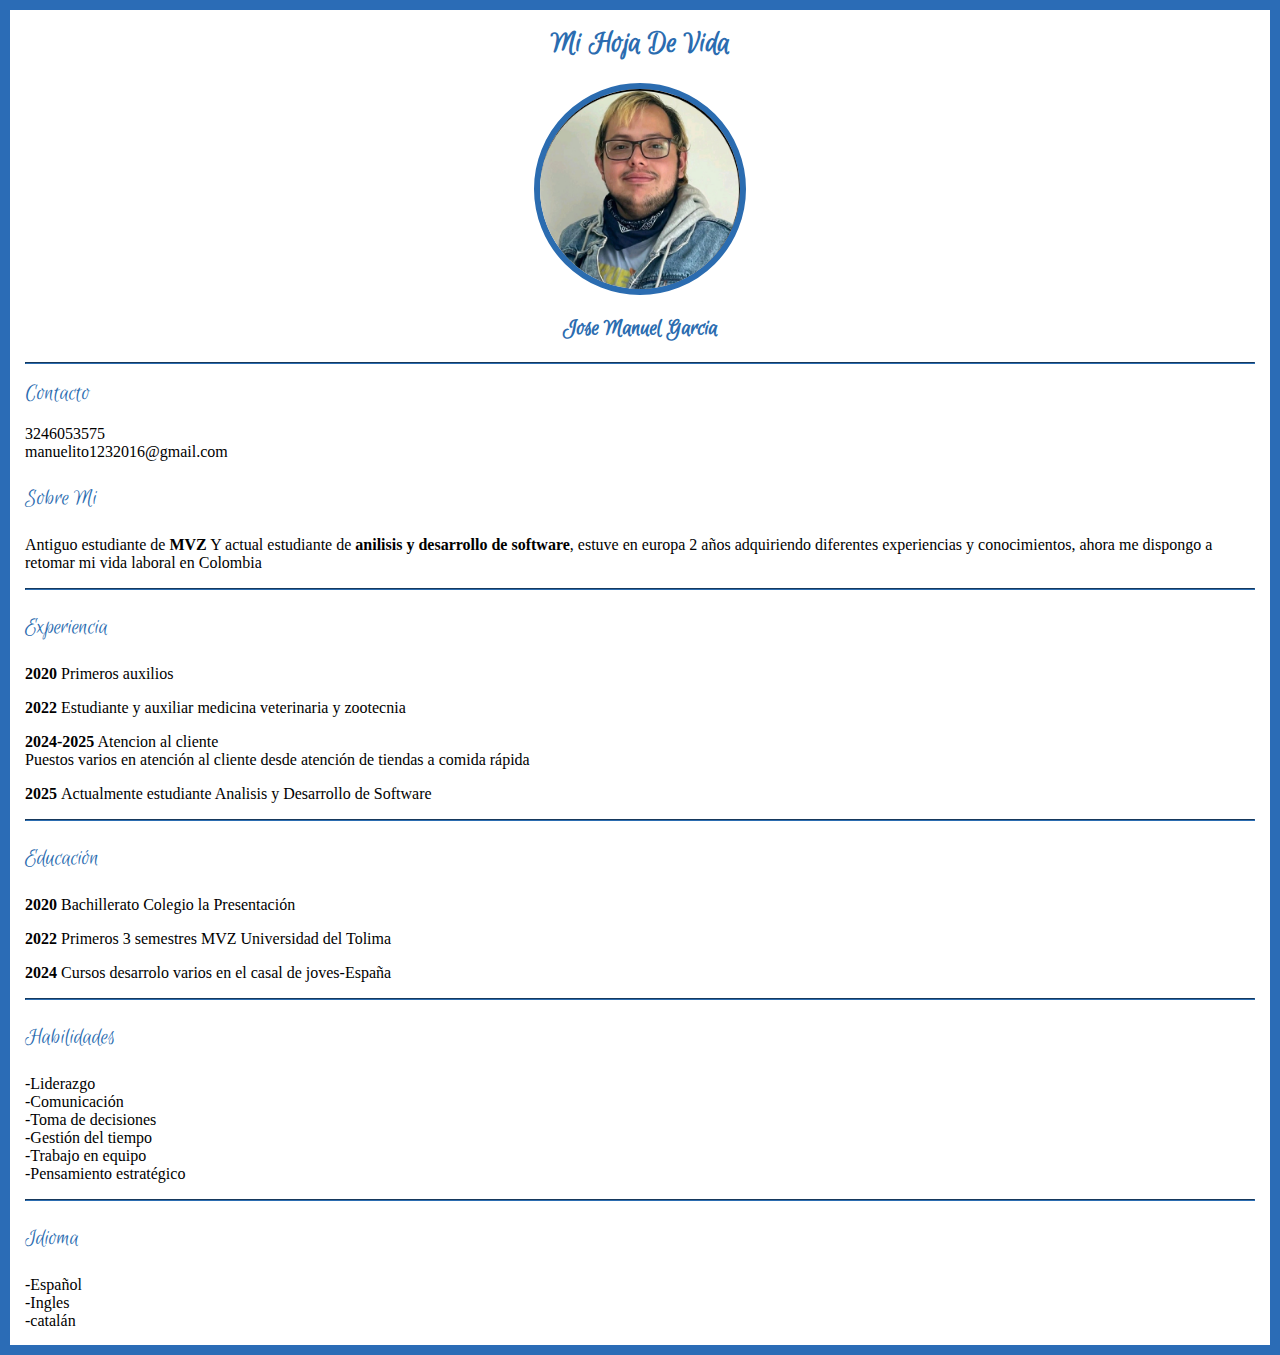
<file: index.html>
<html>

<head>

 <title>Mi Página Web</title>
 <meta charset="UTF-8">
 
  <style>

   body {background-image: url("https://www.toptal.com/designers/subtlepatterns/uploads/diamond_upholstery.png");
         background-size: cover;
         background-position: center;    
         background-repeat: no-repeat;
         margin: 10px;
         padding: 15px;
         box-shadow: 0 0 0 15px #2b6cb6;
}
   h1 {font-family: "Euphoria Script", cursive;
}
   h2 {font-family: "Euphoria Script", cursive;
}
   
  </style>
  <link rel="stylesheet" href="Css/Style.css">
  <link href="https://fonts.googleapis.com/css2?family=Euphoria+Script&display=swap" rel="stylesheet">

</head>

<body>

    <h1 class="center-color" id="Font">Mi Hoja De Vida</h1>
    <img src="1000012764.jpeg" class="Border">
    <h2 class="center-color" class="Subtitulos" >Jose Manuel Garcia</h2>
    <hr class="color-linea">
    <P><span class="Subtitulos">Contacto<br></span><br>3246053575<br>manuelito1232016@gmail.com</P>    
    <p class="Subtitulos">Sobre Mi</p>
    <p>Antiguo estudiante de <b>MVZ</b> Y actual estudiante de <b>anilisis y desarrollo de software</b>, estuve en europa 2 años adquiriendo diferentes experiencias y conocimientos, ahora me dispongo a retomar mi vida laboral en Colombia</b></p>
    <hr class="color-linea">

    <p class="Subtitulos">Experiencia</p>
    <p><b>2020</b> Primeros auxilios</p>
    <p><b>2022</b> Estudiante y auxiliar medicina veterinaria y zootecnia</p>
    <p><b>2024-2025</b> Atencion al cliente<br> Puestos varios en atención al cliente desde atención de tiendas a comida rápida</p>
    <p><b>2025 </b>Actualmente estudiante Analisis y Desarrollo de Software</p>
    <hr class="color-linea">                                                       
    <p class="Subtitulos">Educación</p>
    <p><b>2020</b> Bachillerato Colegio la Presentación</p>
    <p><b>2022</b> Primeros 3 semestres MVZ Universidad del Tolima</p>
    <p><b>2024</b> Cursos desarrolo varios en el casal de joves-España</p>
    <hr class="color-linea">
    <p class="Subtitulos">Habilidades</p>
    <p>-Liderazgo<br> -Comunicación<br> -Toma de decisiones<br> -Gestión del tiempo<br> -Trabajo en equipo<br> -Pensamiento estratégico<br></p>
    <hr class="color-linea">
    <p class="Subtitulos">Idioma</p>-Español<br>-Ingles<br>-catalán</p>

</body>

</html>
</file>
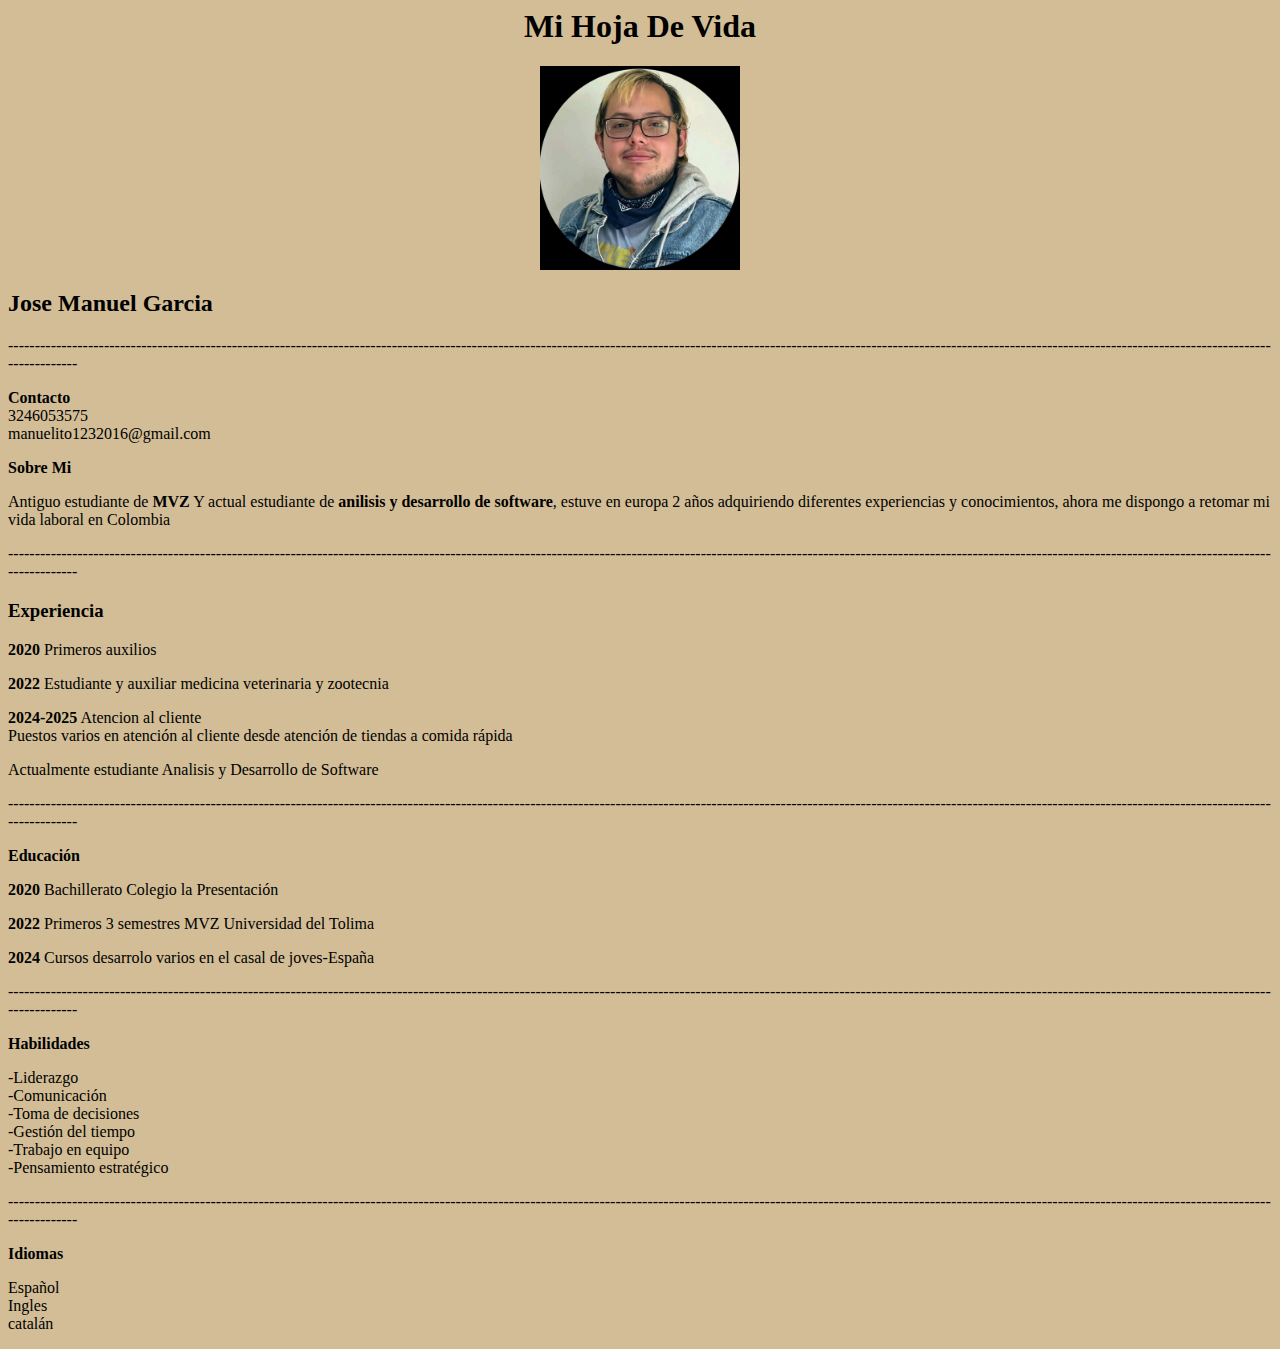
<file: Web.html>
<html>
<head>
 <title>Mi Página Web</title>
 <meta charset="UTF-8">
</head>

<body bgcolor="#D2BD96">
    <h1 align="center">Mi Hoja De Vida</h1>
   <center>
    <img src="1000012764.jpeg" width="200">
   </center>
    <h2>Jose Manuel Garcia</h2>
    <p>[base64]</p>
    <P><b>Contacto</b><br>3246053575<br>manuelito1232016@gmail.com</P>    
    <p><b>Sobre Mi</b></p>
        <p>Antiguo estudiante de <b>MVZ</b> Y actual estudiante de <b>anilisis y desarrollo de software</b>, estuve en europa 2 años
adquiriendo diferentes experiencias y conocimientos, ahora me dispongo a retomar mi vida laboral en Colombia</b></p>
<p>[base64]</p>
<h3>Experiencia</h3>
<p><b>2020</b> Primeros auxilios</p>
<p><b>2022</b> Estudiante y auxiliar medicina
veterinaria y zootecnia</p>
<p><b>2024-2025</b> Atencion al cliente<br>
Puestos varios en atención al cliente desde atención
de tiendas a comida rápida
</p>
<p>Actualmente estudiante Analisis y Desarrollo de Software</p>
<p>[base64]</p>
<p><b>Educación</b></p>
<p><b>2020</b> Bachillerato Colegio la Presentación</p>
<p><b>2022</b> Primeros 3 semestres MVZ
Universidad del Tolima</p>
<p><b>2024</b> Cursos desarrolo varios en el casal de joves-España</p>
<p>[base64]</p>
<p><b>Habilidades</b></p>
<p>-Liderazgo<br>
-Comunicación<br>
-Toma de decisiones<br>
-Gestión del tiempo<br>
-Trabajo en equipo<br>
-Pensamiento estratégico<br>
</p>
<p>[base64]</p>
<p><b>Idiomas</b></p>
<p>Español<br> Ingles<br> catalán</p>

</body>
</html>
</file>
<file: Css/Style.css>
.Subtitulos {
  color: #2b6cb0;
  font-size: x-large;  
  font-family: "euphoria script", cursive;
  
}
.center-image {
  display: block;
  margin: 0 auto;
}
.color-linea {
  border-color: #2b6cb0;
}
.Border {
  width: 200px;
  height: 200px;
  object-fit: cover;
  border: 6px solid #2b6cb0;
  border-radius: 50%;
  display: block;
  margin: 0 auto;
}
.center-color {
  text-align: center;
  color: #2b6cb0;
}
</file>
